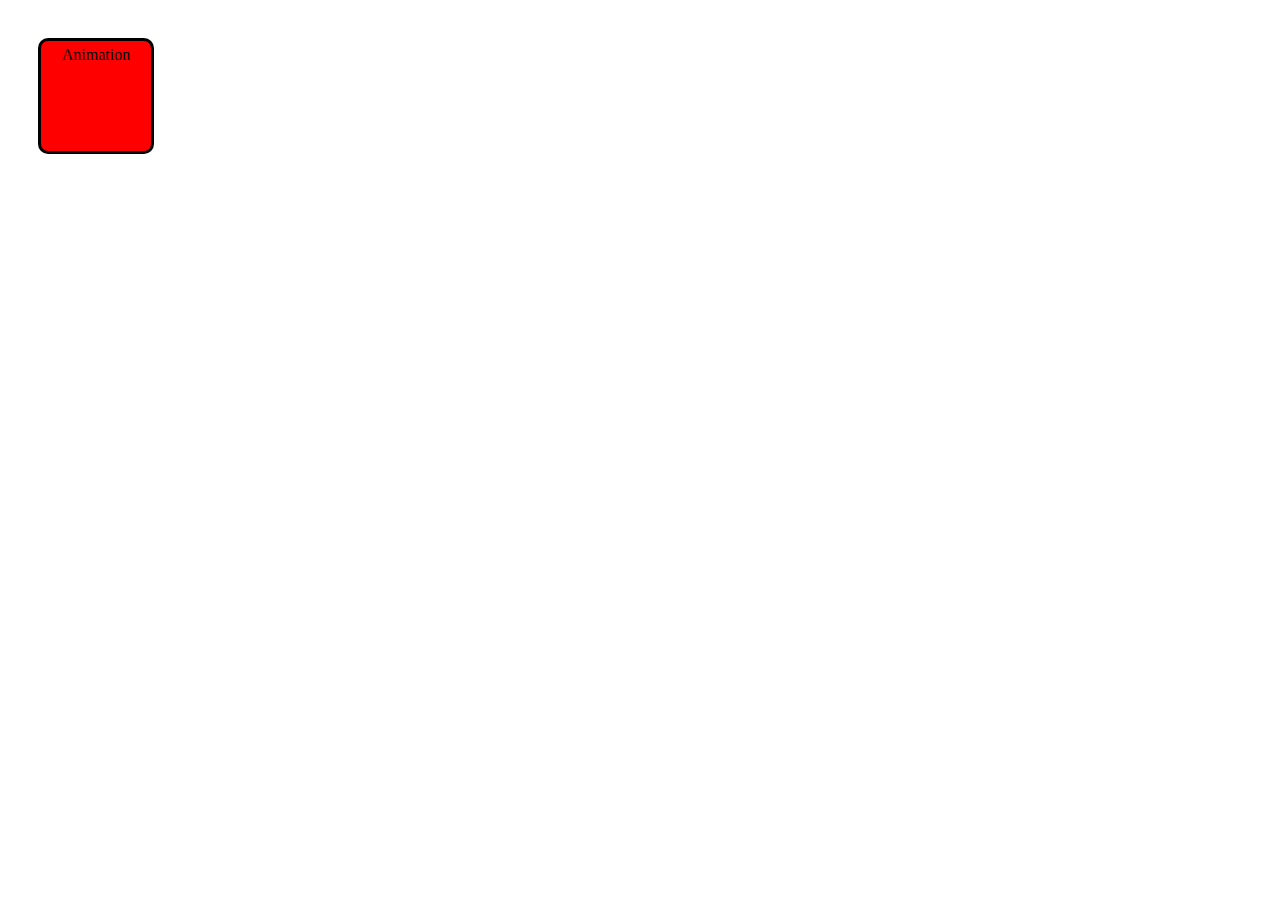
<file: Animation.html>
<!DOCTYPE html>
<html lang="en">
<head>
    <meta charset="UTF-8">
    <meta name="viewport" content="width=device-width, initial-scale=1.0">
    <title>Document</title>
</head>
<!-- style  -->
 <style>

    .animation{
        height: 100px;
        width: 100px;
        background-color: red;
        border: solid;
        border-radius: 10px;
        padding: 5px;
        text-align: center;
        position: relative;
        left: 30px;
        top: 30px;
        animation-name: animation;
        animation-duration: 1.5s;
        animation-timing-function: ease-in-out;
        animation-iteration-count: infinite;
        animation-direction: alternate;

        /* short hand for animation  */
        animation: animation 1.5s ease-in-out 0s infinite alternate ;
    }

    @keyframes animation {
        to{
            left: 500px;
        }
        from{
            left: 30px;
        }
        
    }

 </style>
<body>
    <div class="animation">Animation</div>
</body>
</html>
</file>
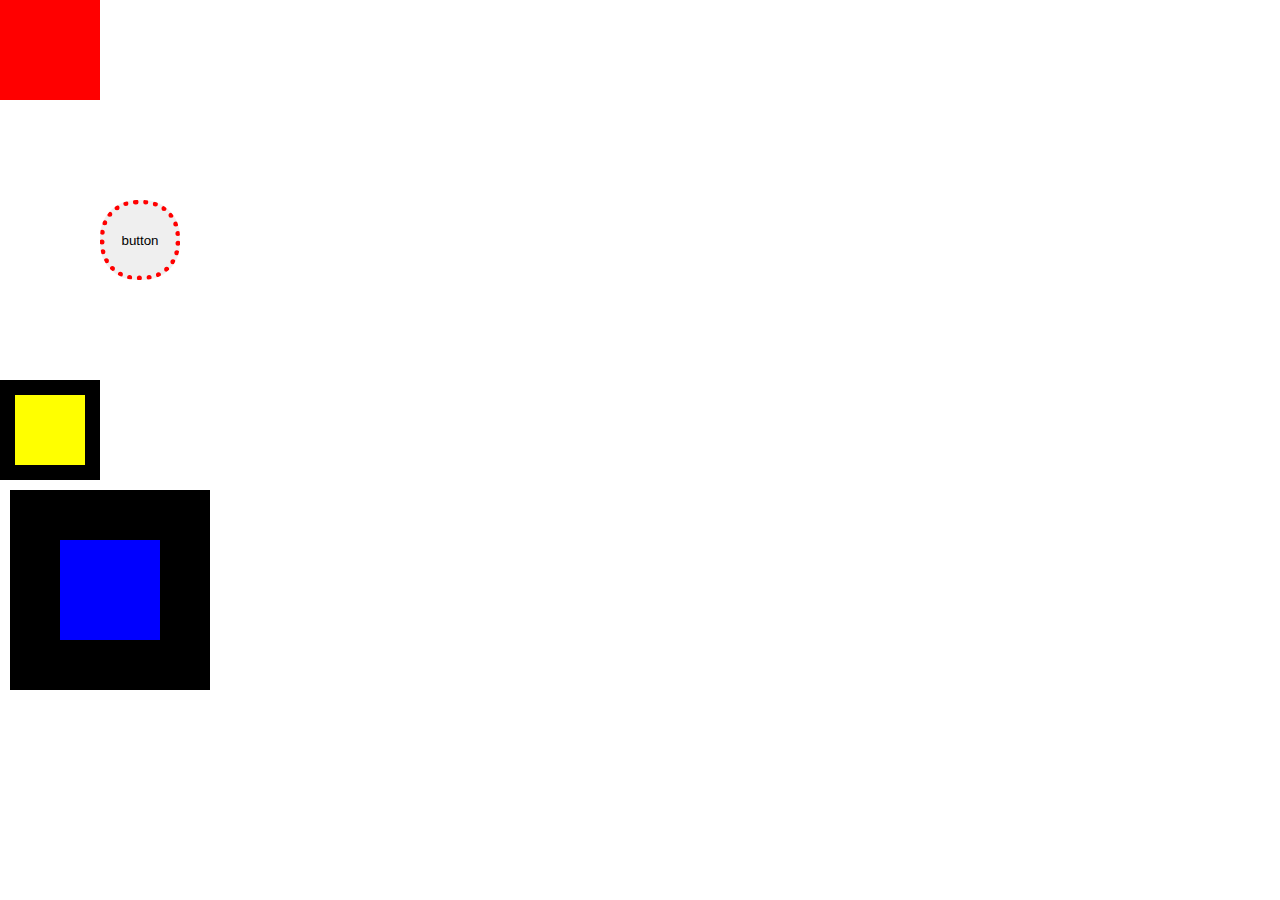
<file: boxmodel.html>
<!-- if there are two elements  whos margins are 20 and 30  then the  gap between then is not 50 the gap will be the higest maring among thwm which is 
30 . imp -->
<!DOCTYPE html>
<html lang="en">

<head>
    <meta charset="UTF-8">
    <meta name="viewport" content="width=device-width, initial-scale=1.0">
    <title>Document</title>

    <style>
        * {
            margin: 0;
            padding: 0;
        }

        .box {
            height: 100px;
            width: 100px;
            background-color: red;
        }

        button {
            height: 80px;
            width: 80px;
            padding: 10px 15px;
            margin: 100px;
            border: 5px dotted red;
            border-radius: 36px;
        }

        .box1 {
            background-color: yellow;
            box-sizing: border-box;
            border: 15px solid;
        }

        .box2 {
            background-color: blue;
            box-sizing: content-box;
            margin: 10px;
            border: 50px solid;
        }
    </style>
</head>

<body>
    <div class="box"></div>
    <button>button</button>
    <div class="box1 box"></div>
    <div class="box2 box"></div>
</body>

</html>
</file>
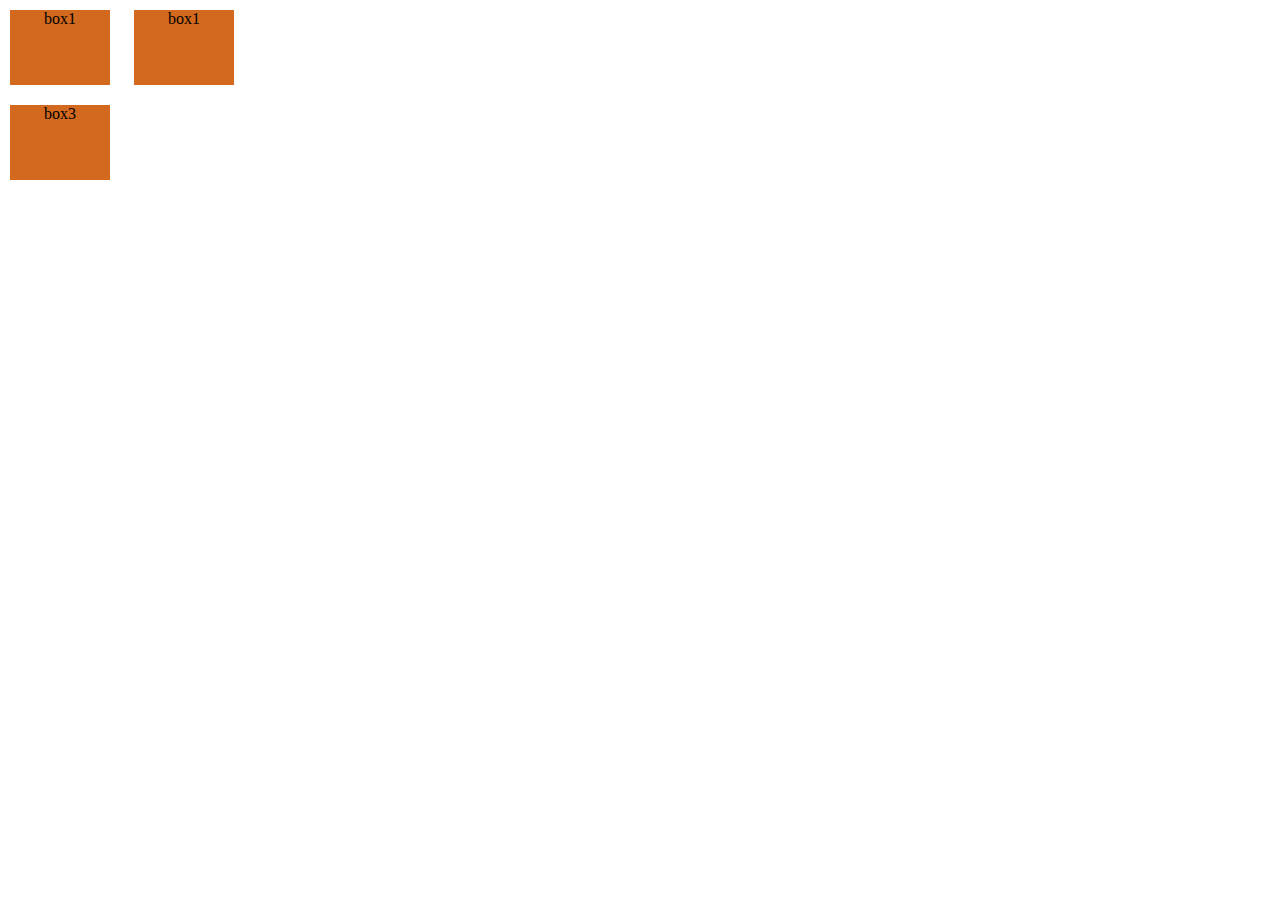
<file: DisplayProperty.html>
<!-- Block Elements = Starts on new line , takes full width , can have mardin and padding , width hight can be set -> example div , p,h1 , ul , li -->
<!-- Inline Elements = stays in the same line , just wide as the content , no new line is taken  , can can;t be set easily -> example sapn a strong buttom  -->
<!--Inline-Block element = by using this we can set the hight width of the linline elements .  -->
<!DOCTYPE html>
<html lang="en">

<head>
    <meta charset="UTF-8">
    <meta name="viewport" content="width=device-width, initial-scale=1.0">
    <title>display property</title>
    <!-- style -->
    <style>

*{
margin: 0;
padding: 0;
}
.box {
            height: 75px;
            width: 100px;
            text-align: center;
            background-color: chocolate;
            margin: 10px;
            display: inline-block;
        }
        #box3{
            display: block;
        }
        #box2{
            display: none;
        }
    </style>
</head>

<body>
    <div id="box1" class="box">box1</div>
    <div id="box1" class="box">box1</div>
    <div id="box2" class="box">box2</div>
    <div id="box3" class="box">box3</div>
</body>

</html>
</file>
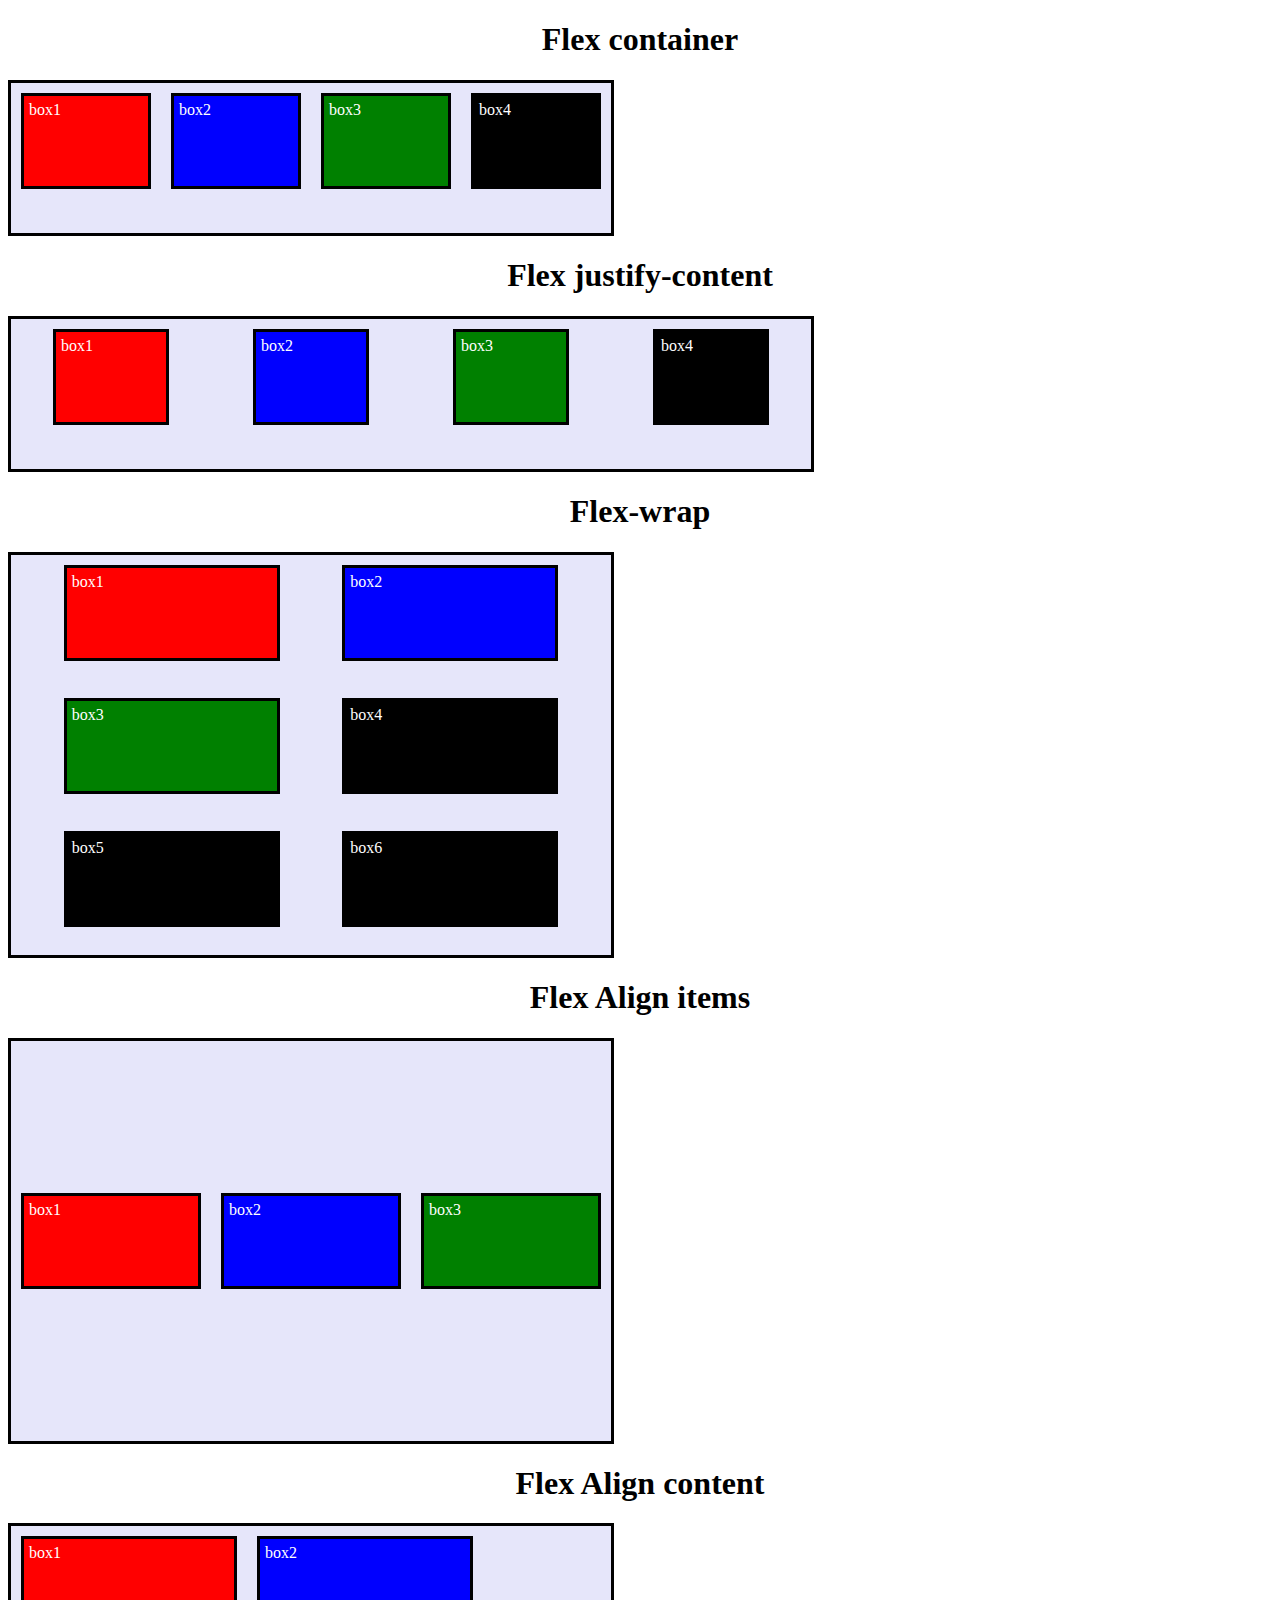
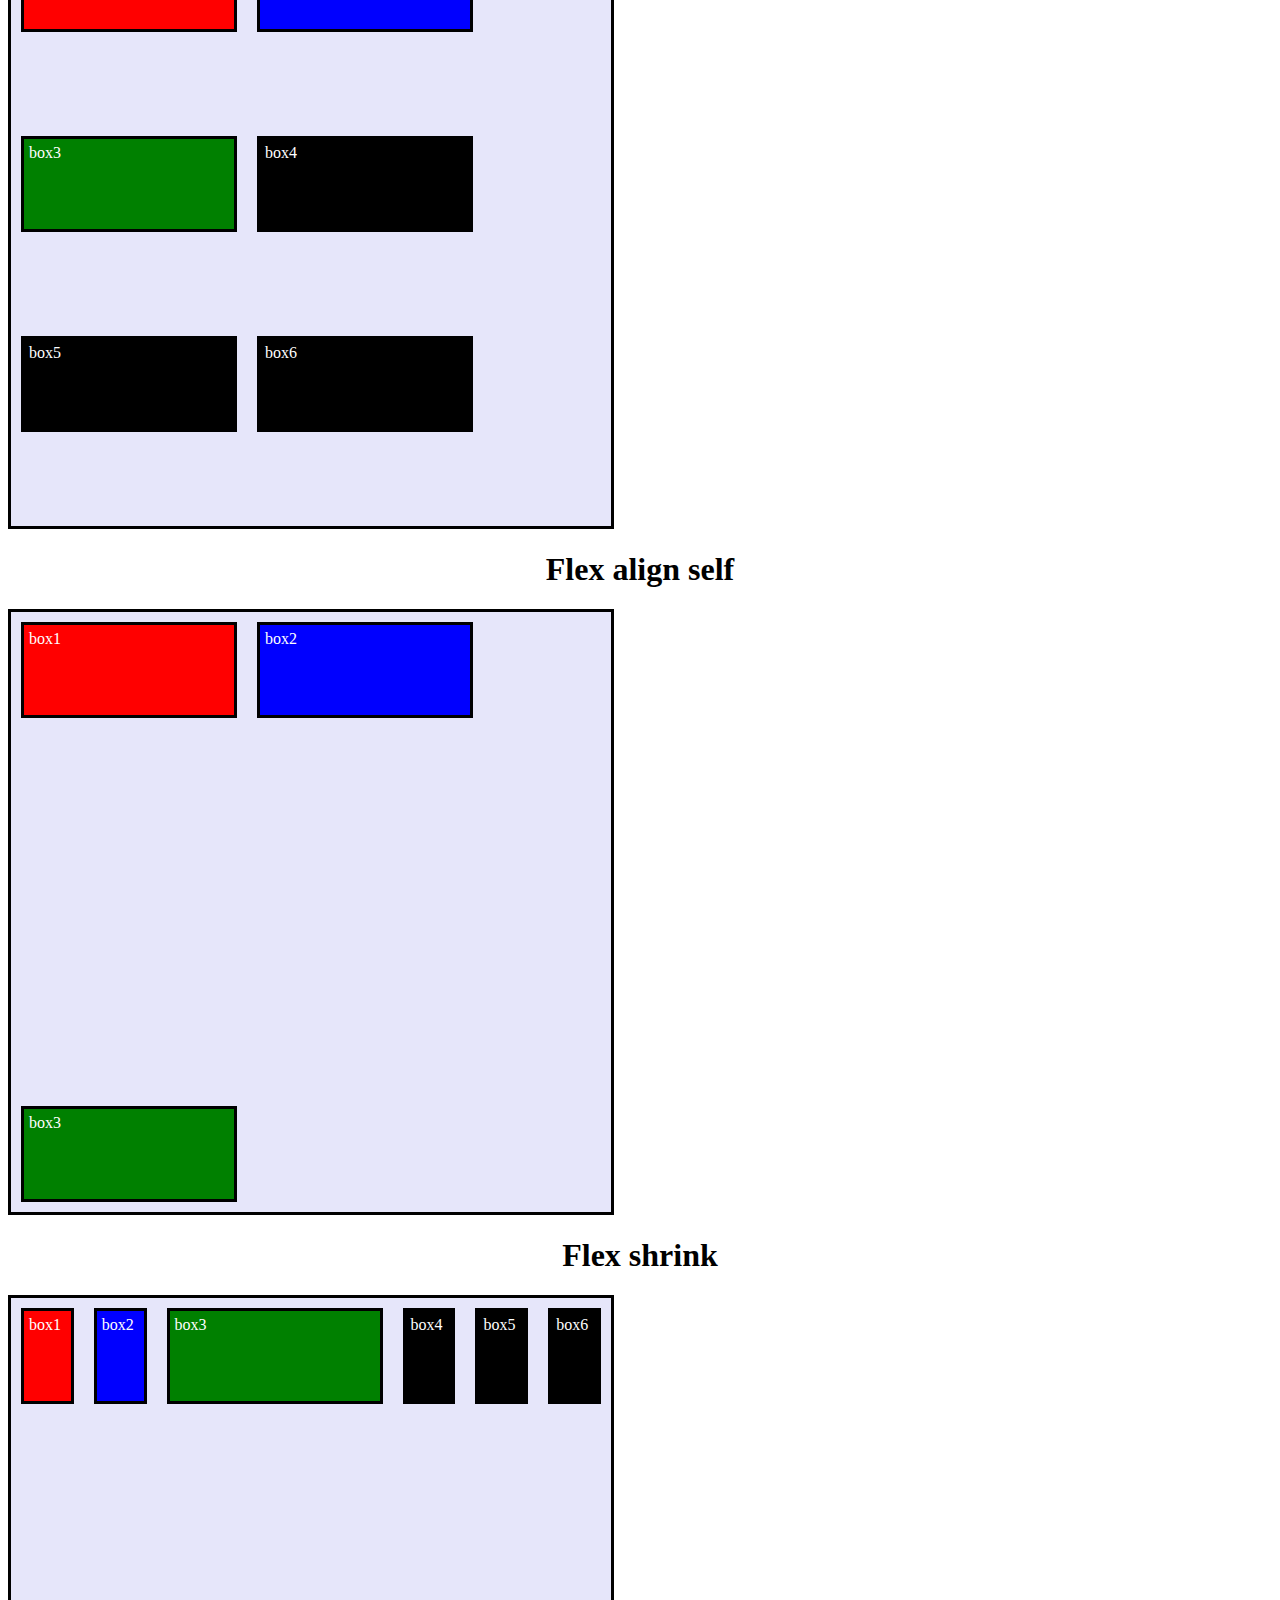
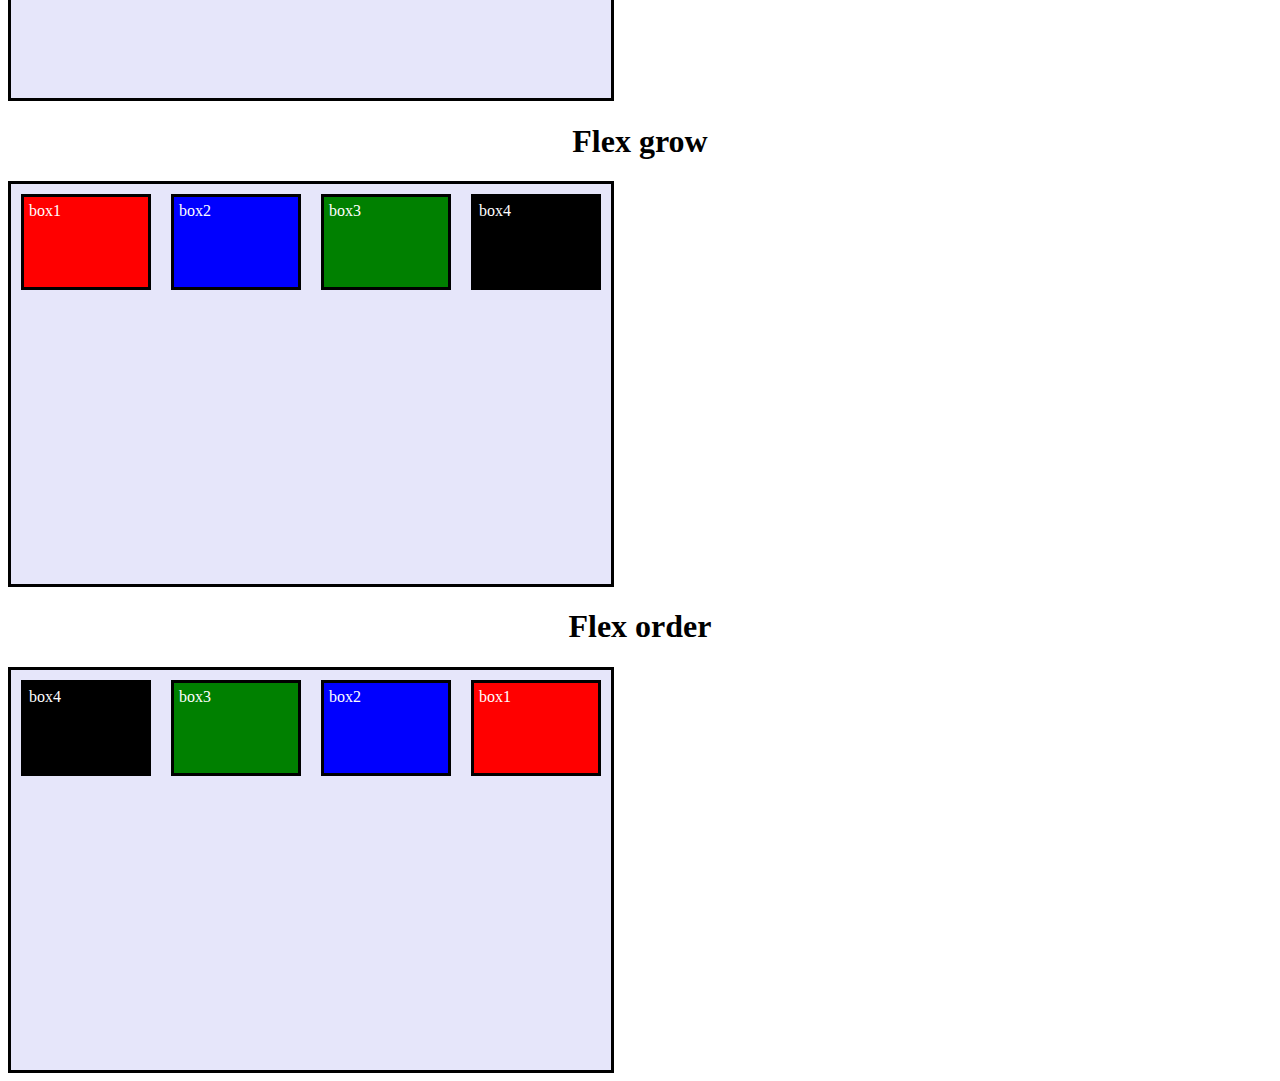
<file: flexbox.html>
<!-- flexbox is an one dimensional layout method for arranging iteams in row or columns . 
iteams flex (expands )to fill additional space or shrink to fit into smaller spaces . -->

<!-- Property Name: flex-direction is the property used to define the direction in a flex container.
Row Layout: row value aligns the flex items horizontally, in a left-to-right fashion.
Column Layout: column value stacks the flex items vertically, from top to bottom.
Reverse Direction: Adding -reverse to row or column (as in row-reverse or column-reverse) reverses
the order of the items. -->

<!DOCTYPE html>
<html lang="en">

<head>
    <meta charset="UTF-8">
    <meta name="viewport" content="width=device-width, initial-scale=1.0">
    <title>Fleax box</title>
</head>
<!-- style  -->
<style>
    #heading {
        text-align: center;
    }

    #container {
        height: 150px;
        width: 600px;
        border: solid black;
        background-color: lavender;
        display: flex;
        /* flex-direction: column-reverse; */
        /* flex-direction: row-reverse; */
        /* flex-direction: column; */
    }


    .box {
        height: 80px;
        width: 200px;
        margin: 10px;
        border: solid black;
        color: white;
        padding: 5px;
    }

    #container2 {
        height: 150px;
        width: 800px;
        border: solid black;
        background-color: lavender;
        display: flex;
        /* justify-content: flex-end; */
        /* justify-content: flex-start; */
        /* justify-content: right; */
        /* justify-content: left; */
        /* justify-content: space-between; */
        /* justify-content: center; */
        /* justify-content: space-evenly; */
        justify-content: space-around;
    }

    .box2 {
        height: 80px;
        width: 100px;
        margin: 10px;
        border: solid black;
        color: white;
        padding: 5px;
    }

    #container3 {
        height: 400px;
        width: 600px;
        border: solid black;
        background-color: lavender;
        display: flex;
        justify-content:space-evenly ;
        /* flex-wrap: nowrap; */
        flex-wrap: wrap;
        /* flex-wrap:wrap-reverse ; */
    }

    .box3 {
        height: 80px;
        width: 200px;
        margin: 10px;
        border: solid black;
        color: white;
        padding: 5px;
    }
    #container4 {
        height: 400px;
        width: 600px;
        border: solid black;
        background-color: lavender;
        display: flex;
        justify-content: center;
        align-items: center;
        /* align-items: end; */
       
    }

    .box4 {
        height: 80px;
        width: 200px;
        margin: 10px;
        border: solid black;
        color: white;
        padding: 5px;
    }
    #container5 {
        height: 600px;
        width: 600px;
        border: solid black;
        background-color: lavender;
        display: flex;
        flex-wrap: wrap;
       /* align-content:flex-start; */
       /* align-content: center; */
       /* align-content:end ; */
       /* align-content:space-around ; */
       /* align-content:space-between ; */
       
    }

    .box5 {
        height: 80px;
        width: 200px;
        margin: 10px;
        border: solid black;
        color: white;
        padding: 5px;
     
    }

    #container6 {
        height: 400px;
        width: 600px;
        border: solid black;
        background-color: lavender;
        display: flex;
    }

    .box6 {
        height: 80px;
        width: 200px;
        margin: 10px;
        border: solid black;
        color: white;
        padding: 5px;
    }

    #box1 {
        background-color: red
    }

    #box2 {
        background-color: blue;
    }

    #box3 {
        background-color: green;
    }

    #box4 {
        background-color: black;
    }
    #alignSelf{
        background-color: green;
        /* align-self: center; */
        align-self:flex-end;
       /* align-items: start; */
        
    }
    #flexshrink{
        flex-shrink: 0; /* it's size wont change */
        background-color: green;
    }
    #flexgrow{
        background-color:green;
        flex-grow:1 ;
    }
    #order1{
        background-color: red;
        order: 4;
    }
    #order2{
        background-color: blue;
        order: 3;
    }
    #order3{
        background-color: green;
        order: 2;
    }
    #order4{
        background-color: black;
    order: 1;
    }
</style>

<!-- flex for the conatiner  -->
<body>
    <h1 id="heading">Flex container </h1>
    <div id="container">
        <div class="box" id="box1">box1</div>
        <div class="box" id="box2">box2</div>
        <div class="box" id="box3">box3</div>
        <div class="box" id="box4">box4</div>
    </div>
    <h1 id="heading">Flex justify-content </h1>
    <div id="container2">
        <div class="box2" id="box1">box1</div>
        <div class="box2" id="box2">box2</div>
        <div class="box2" id="box3">box3</div>
        <div class="box2" id="box4">box4</div>
    </div>
    <h1 id="heading">Flex-wrap </h1>
    <div id="container3">
        <div class="box3" id="box1">box1</div>
        <div class="box3" id="box2">box2</div>
        <div class="box3" id="box3">box3</div>
        <div class="box3" id="box4">box4</div>
        <div class="box3" id="box4">box5</div>
        <div class="box3" id="box4">box6</div>
    </div>
    <h1 id="heading">Flex Align items </h1>
    <div id="container4">
        <div class="box4" id="box1">box1</div>
        <div class="box4" id="box2">box2</div>
        <div class="box4" id="box3">box3</div>
        <!-- <div class="box4" id="box4">box4</div>
        <div class="box4" id="box4">box5</div>
        <div class="box4" id="box4">box6</div> -->
    </div>

    <h1 id="heading">Flex Align content </h1>
    <div id="container5">
        <div class="box5" id="box1">box1</div>
        <div class="box5" id="box2">box2</div>
        <div class="box5" id="box3">box3</div>
        <div class="box4" id="box4">box4</div>
        <div class="box4" id="box4">box5</div>
        <div class="box4" id="box4">box6</div>
    </div>

    <!-- flex for the iteams  -->
    <h1 id="heading">Flex align self </h1>
    <div id="container5">
        <div class="box5" id="box1">box1</div>
        <div class="box5" id="box2">box2</div>
        <div class="box5" id="alignSelf">box3</div>
         <!-- <div class="box4" id="box4">box4</div> --> 
        <!-- <div class="box4" id="box4">box5</div> -->
        <!-- <div class="box4" id="box4">box6</div>  -->
    </div>
    <h1 id="heading">Flex shrink </h1>
    <div id="container6">
        <div class="box6" id="box1">box1</div>
        <div class="box6" id="box2">box2</div>
        <div class="box6" id="flexshrink">box3</div>
        <div class="box6" id="box4">box4</div> 
        <div class="box6" id="box4">box5</div>
        <div class="box6" id="box4">box6</div> 
    </div>

    <h1 id="heading">Flex grow </h1>
    <div id="container6">
        <div class="box6" id="box1">box1</div>
        <div class="box6" id="box2">box2</div>
        <div class="box6" id="flexgrow">box3</div>
        <div class="box6" id="box4">box4</div> 
        <!-- <div class="box6" id="box4">box5</div> -->
        <!-- <div class="box6" id="box4">box6</div>  -->
    </div>
    <h1 id="heading">Flex order </h1>
    <div id="container6">
        <div class="box6" id="order1">box1</div>
        <div class="box6" id="order2">box2</div>
        <div class="box6" id="order3">box3</div>
        <div class="box6" id="order4">box4</div> 
        <!-- <div class="box6" id="box4">box5</div> -->
        <!-- <div class="box6" id="box4">box6</div>  -->
    </div>


</body>

</html>
</file>
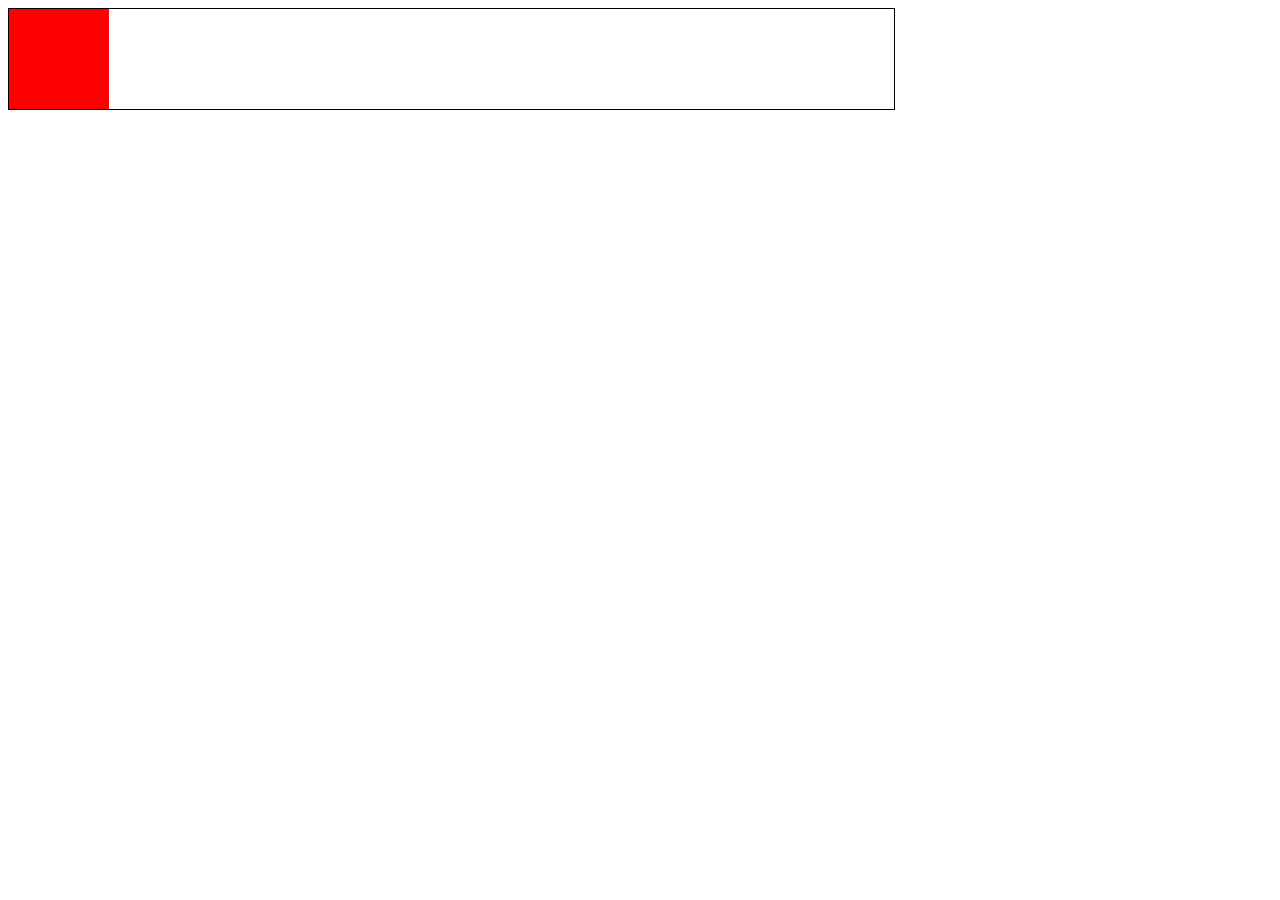
<file: float.html>
<!DOCTYPE html>
<html lang="en">
<head>
    <meta charset="UTF-8">
    <meta name="viewport" content="width=device-width, initial-scale=1.0">
    <title>Float</title>
</head>
<!-- style -->
 <style>

    .container{
        border: 1px solid;
     display: inline-block;
     width: 70%;
     height: 100px;
    }
    .box{
        height: 100px;
        width: 100px;
    }
    #box1{
        background-color: red;
        /* float: right; */
    }
    #box2{
        background-color: yellow;
        float: left;
        display: none;
    }


 </style>
<body>
    <div class="container">
        <div  id="box1" class="box"></div>
        <div id="box2" class="box"></div>
    </div>
</body>
</html>
</file>
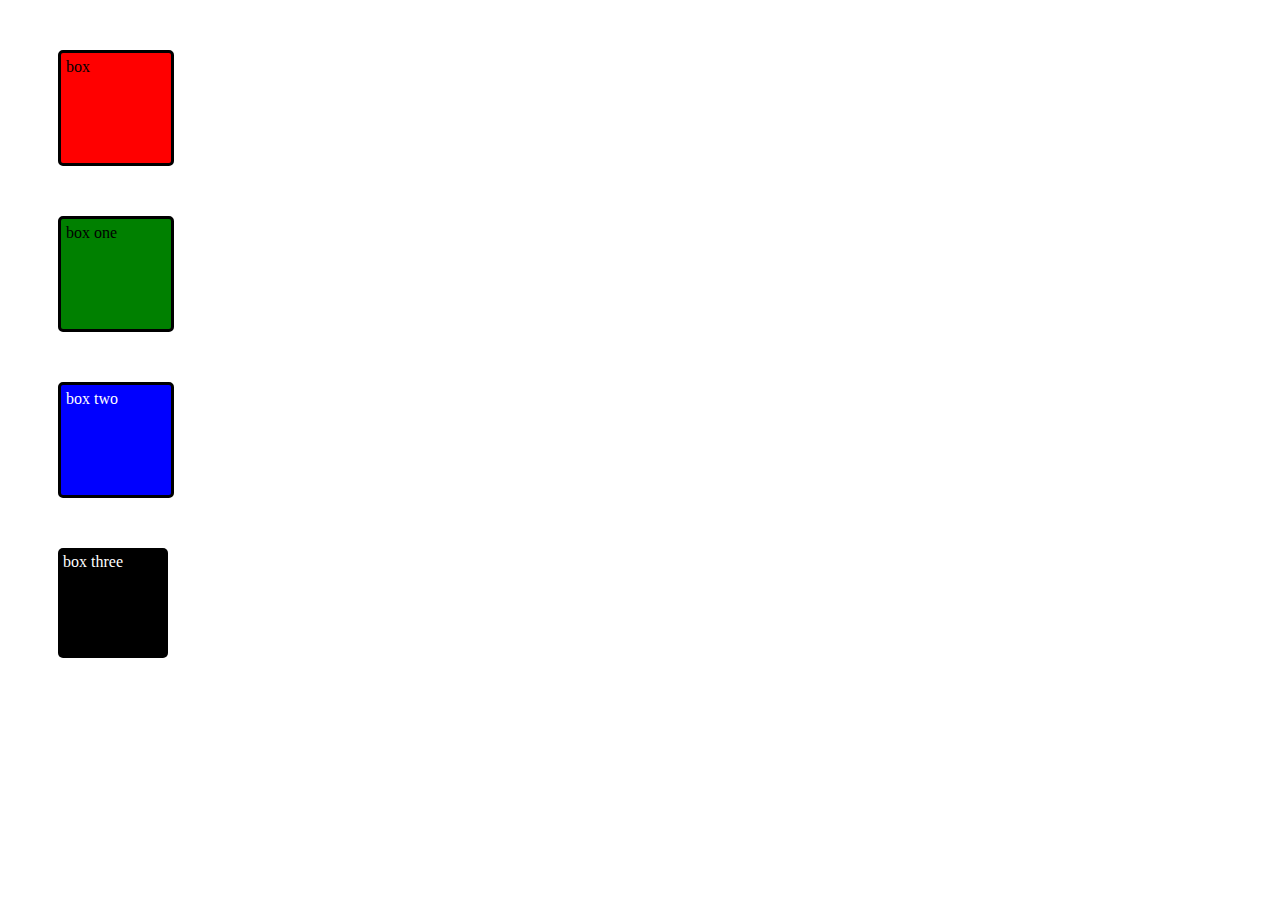
<file: Transform.html>
<!DOCTYPE html>
<html lang="en">
<head>
    <meta charset="UTF-8">
    <meta name="viewport" content="width=device-width, initial-scale=1.0">
    <title>Document</title>
</head>

<!-- style -->
 <style>
.box{
    padding: 5px;
    height: 100px;
    width: 100px;
    background-color: red;
    border-radius: 5px;
    margin: 50px;
    border: solid;
    transition: all 1s ease-in-out 0s;
}
.box:hover{
    transform: rotate(45deg);

}
.box1{
    padding: 5px;
    height: 100px;
    width: 100px;
    background-color: green;
    border-radius: 5px;
    margin: 50px;
    border: solid;
    transition: all 1s ease-in-out 0s;
}
.box1:hover{
    transform: scale(1.5);
}
.box2{
    color: white;
    padding: 5px;
    height: 100px;
    width: 100px;
    background-color: blue;
    border-radius: 5px;
    margin: 50px;
    border: solid black;
    transition: all 1s ease-in-out 0s;
}
.box2:hover{
    transform: translatey(50px);
    transform: translate(50px , 50px);
}
.box3{
    color: white;
    padding: 5px;
    height: 100px;
    width: 100px;
    background-color: black;
    border-radius: 5px;
    margin: 50px;
    transition: all 0.5s ease-in-out 0s;
}
.box3:hover{
   transform: skew(90deg) ;
   transform: skew(180deg) ;
}

 </style>
<body>
    <div class="box">box  </div>
    <div class="box1">box one </div>
    <div class="box2">box two </div>
    <div class="box3">box three </div>
</body>
</html>
</file>
